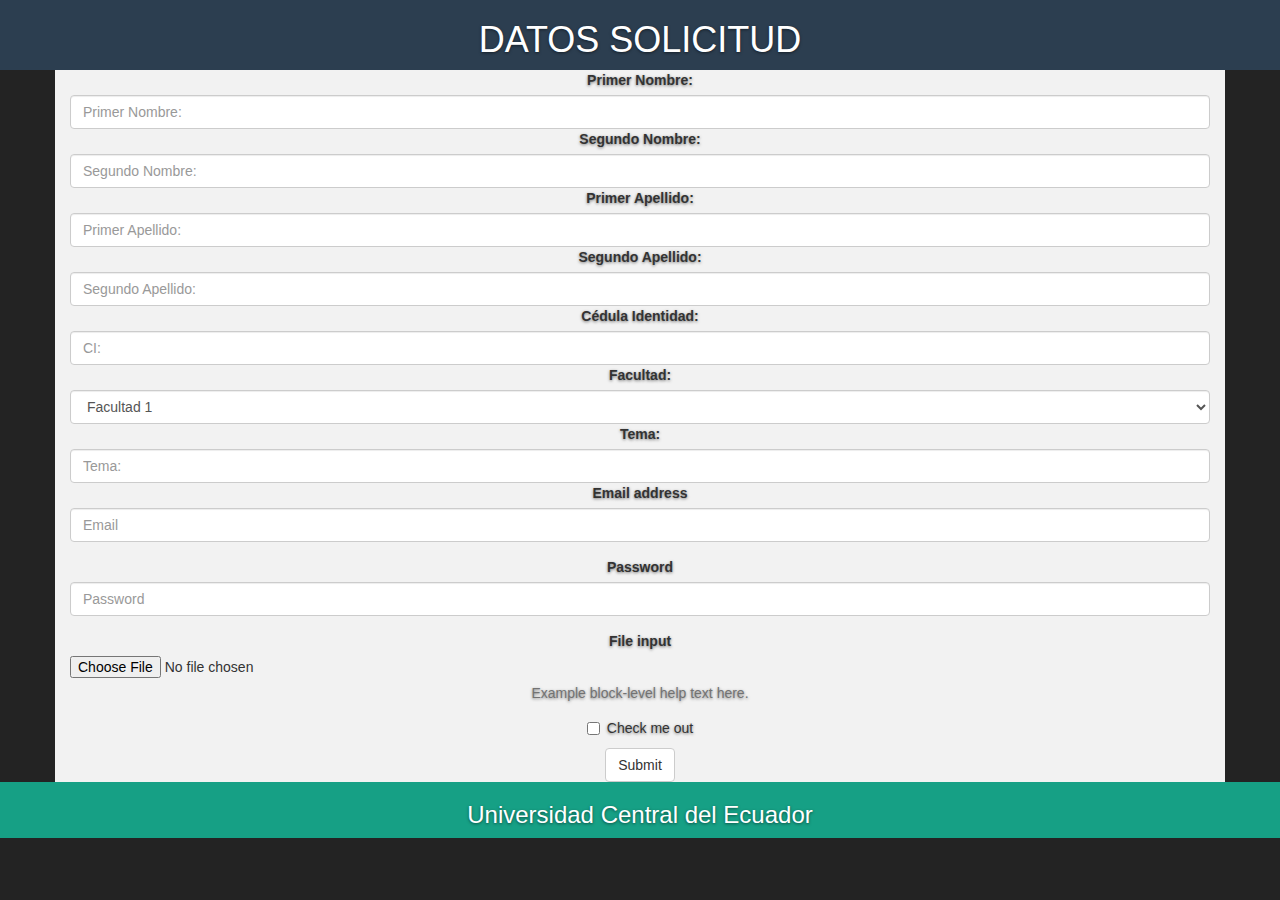
<file: index.html>
<!DOCTYPE html>
<html lang="en">
<head>
	<meta charset="UTF-8">
	<meta name="viewport" content="width=device-width, user-scalable=no, initial-scale=1.0, maximum-scale=1.0, minimum-scale=1.0">
	<link rel="stylesheet" href="css/bootstrap.min.css">
	<link rel="stylesheet" href="estilos.css">
	<title>Document</title>
</head>
<body>
	<header>
		<div class="container">
			<h1>DATOS SOLICITUD</h1>
		</div>
	</header>
	<div class="container">
		<section class="main row">
			<article class="col-xs-12 col-sm-12 col-md-12 col-lg-12">
				<form action="solicitud.html" class="">
					<label for="pnombre">Primer Nombre:</label>
					<input id="pnombre" type="text" class="form-control" placeholder="Primer Nombre:">

					<label for="snombre">Segundo Nombre:</label>
					<input id="snombre" type="text" class="form-control" placeholder="Segundo Nombre:">
				
					<label for="papellido">Primer Apellido:</label>
					<input id="papellido" type="text" class="form-control" placeholder="Primer Apellido:">

					<label for="sapellido">Segundo Apellido:</label>
					<input id="sapellido" type="text" class="form-control" placeholder="Segundo Apellido:">

					<label for="ci">Cédula Identidad:</label>
					<input id="ci" type="text" class="form-control" placeholder="CI:">

					<label for="facultad">Facultad:</label>
					<select id="facultad" class="form-control" placeholder="Facultad:">
						<option value="">Facultad 1</option>
						<option value="">Facultad 2</option>
						<option value="">Facultad 3</option>
						<option value="">Facultad 4</option>
					</select>

					<label for="tema">Tema:</label>
					<input id="tema" type="text" class="form-control" placeholder="Tema:">

					<div class="form-group">
					    <label for="exampleInputEmail1">Email address</label>
					    <input type="email" class="form-control" id="exampleInputEmail1" placeholder="Email">
					</div>
					<div class="form-group">
					    <label for="exampleInputPassword1">Password</label>
					    <input type="password" class="form-control" id="exampleInputPassword1" placeholder="Password">
					</div>
					<div class="form-group">
					    <label for="exampleInputFile">File input</label>
					    <input type="file" id="exampleInputFile">
					    <p class="help-block">Example block-level help text here.</p>
					</div>
					<div class="checkbox">
					    <label>
					      <input type="checkbox"> Check me out
					    </label>
					</div>
					  <button type="submit" class="btn btn-default">Submit</button>
				</form>
			</article>
			<!--
			<aside class="col-xs-3 col-sm-3 col-md-3 col-lg-3">
				<p class="text-justify">Lorem ipsum dolor sit amet, consectetur adipisicing elit. Quis, sequi obcaecati, ab veritatis, unde quidem ducimus ipsam, ullam est atque qui itaque quasi culpa reiciendis explicabo. Deleniti modi hic accusantium!</p>
			</aside>
		-->	
		</section>	
	</div>

	<footer>
		<div class="container">
			<h3>Universidad Central del Ecuador</h3>	
		</div>
	</footer>
	<script src="js/jquery.js"></script>
	<script src="js/bootstrap.min.js"></script>
</body>
</html>
</file>
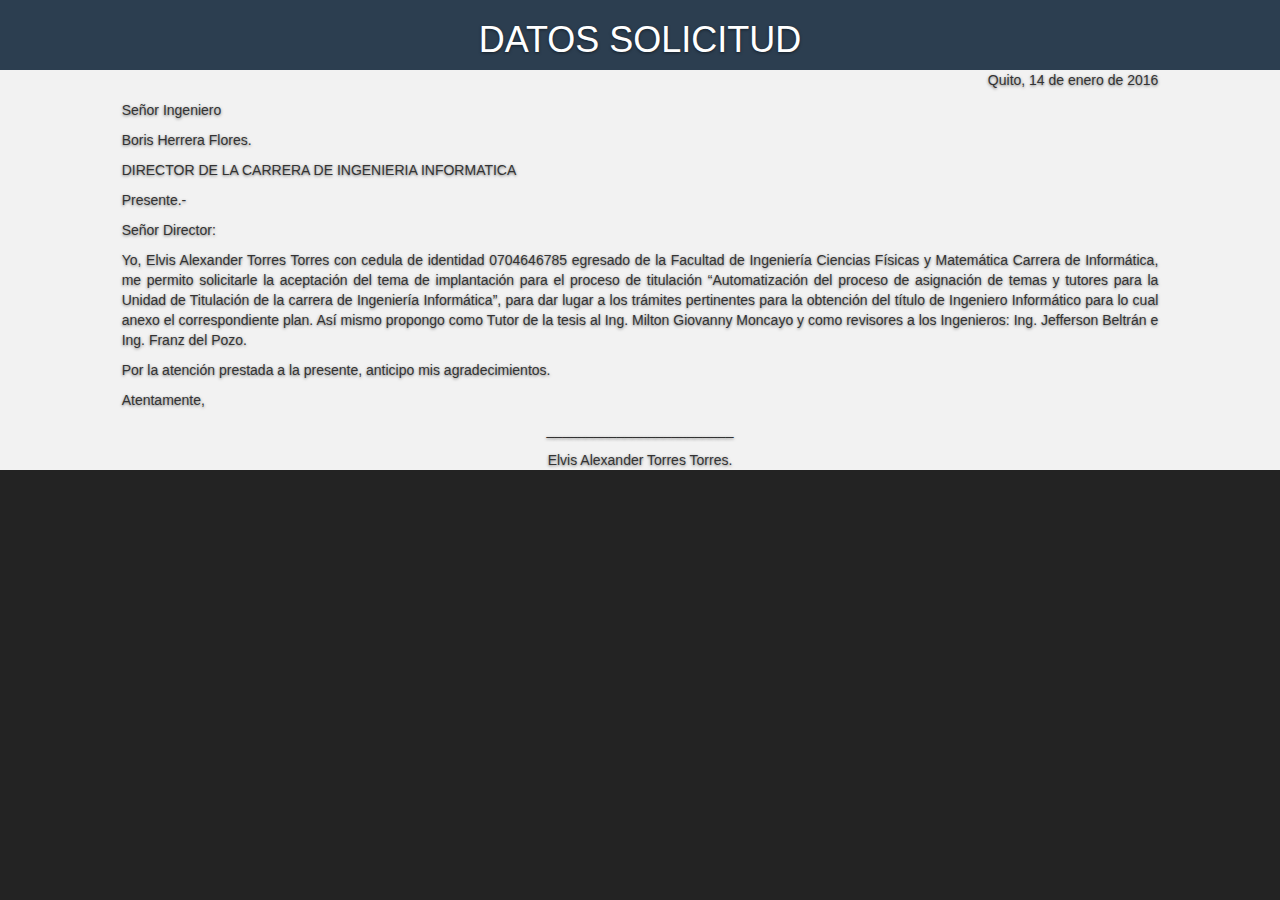
<file: solicitud.html>
<!DOCTYPE html>
<html lang="en">
<head>
	<meta charset="UTF-8">
	<meta name="viewport" content="width=device-width, user-scalable=no, initial-scale=1.0, maximum-scale=1.0, minimum-scale=1.0">
	<link rel="stylesheet" href="css/bootstrap.min.css">
	<link rel="stylesheet" href="estilos.css">
	<title>Document</title>
</head>
<body>
	<header>
		<div class="container">
			<h1>DATOS SOLICITUD</h1>
		</div>
	</header>
	<section class="main">
		
		<p class="col-xs-10 col-xs-offset-1 text-right">
			Quito, 14 de enero de 2016
		</p>
		<p class="col-xs-1">
		</p>
		
		<p class="col-xs-10 col-xs-offset-1 text-left">
			Señor Ingeniero
		</p>
		<p class="col-xs-1">
		</p>

		<p class="col-xs-10 col-xs-offset-1 text-left">
			Boris Herrera Flores.
		</p>
		<p class="col-xs-1">
		</p>
		
		<p class="col-xs-10 col-xs-offset-1 text-left">
			DIRECTOR DE LA CARRERA DE INGENIERIA INFORMATICA
		</p>
		<p class="col-xs-1">
		</p>

		<p class="col-xs-10 col-xs-offset-1 text-left">
			Presente.-
		</p>
		<p class="col-xs-1">
		</p>

			
		<p class="col-xs-10 col-xs-offset-1 text-left">
			Señor Director:
		</p>
		<p class="col-xs-1">
		</p>
		<p class="text-justify col-xs-10 col-xs-offset-1">
			Yo, Elvis Alexander Torres Torres con cedula de identidad 0704646785 egresado de la Facultad de Ingeniería Ciencias Físicas y Matemática Carrera de Informática, me permito solicitarle la aceptación del tema de implantación para el proceso de titulación “Automatización del proceso de asignación de temas y tutores para la Unidad de Titulación de la carrera de Ingeniería Informática”, para dar lugar a los trámites pertinentes para la obtención del título de Ingeniero Informático para lo cual anexo el correspondiente plan. Así mismo propongo como Tutor de la tesis al Ing. Milton Giovanny Moncayo y como revisores a los Ingenieros: Ing. Jefferson Beltrán e Ing. Franz del Pozo.
		</p>
		<p class="col-xs-1">
		</p>
		<p class="text-justify col-xs-10 col-xs-offset-1">
			Por la atención prestada a la presente, anticipo mis agradecimientos.
		</p>
		<p class="col-xs-1">
		</p>
		<p class="text-left col-xs-10 col-xs-offset-1">
			Atentamente,
		</p>
		<p>
			________________________
		</p>
		<p>
			Elvis Alexander Torres Torres.
		</p>
			
			

			


			

		</p>
	</section>
	
</body>
</html>
</file>
<file: estilos.css>
body{
	background: #232323;
    text-align: center;
    text-shadow: 0 1px 3px rgba(0,0,0,.5);
}
header{
	background: #2c3e50;
	color:#fff;
}

.main{
	background: #f2f2f2;
}

.color1{
	background: #344953;
	color: #fff;
}

aside{
	background: #c0392b;
}

footer{
	background: #16a085;
	color: #fff;
}
</file>
